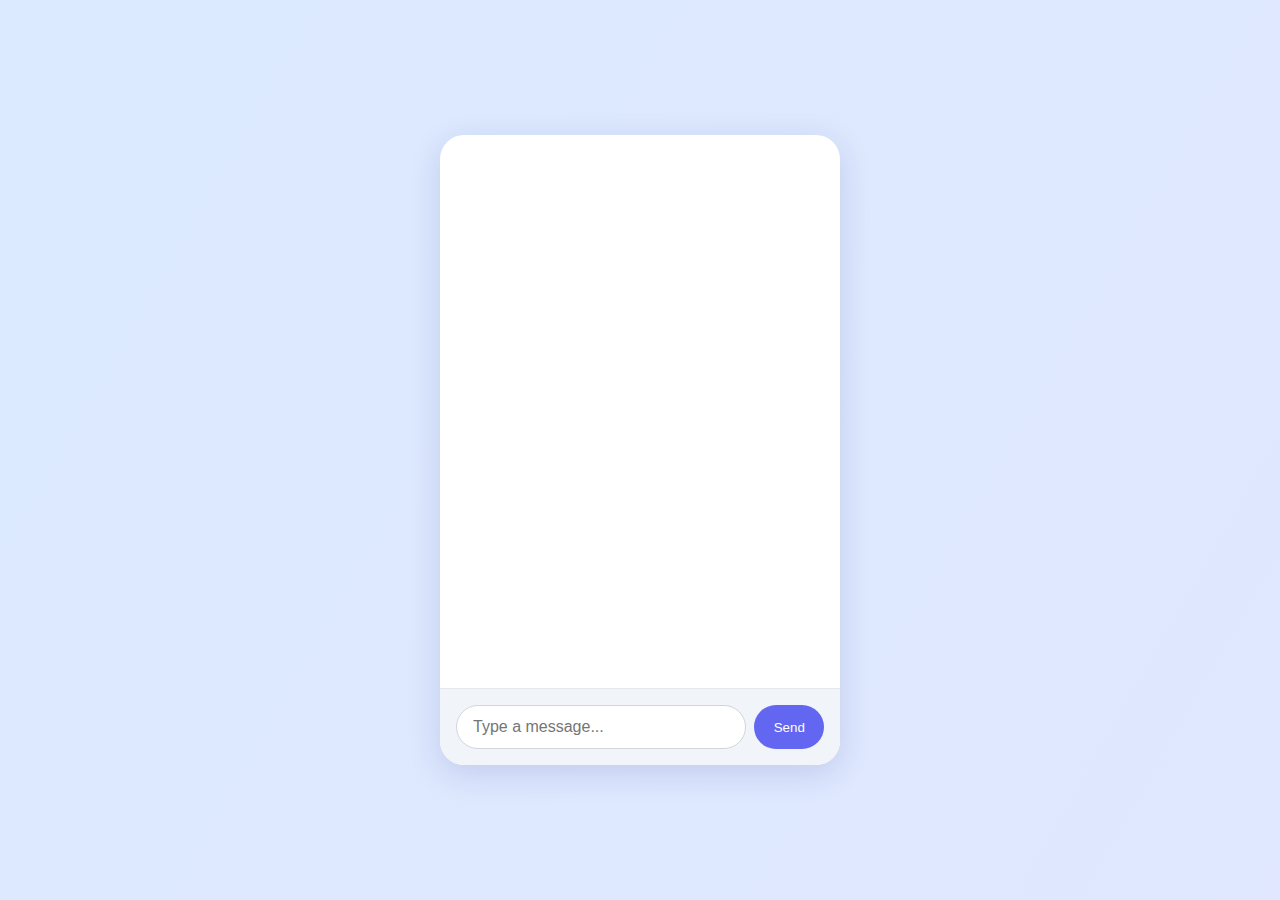
<file: newapp/frontend/index_old.html>
<!DOCTYPE html>
<html lang="en">
<head>
  <meta charset="UTF-8" />
  <meta name="viewport" content="width=device-width,initial-scale=1.0"/>
  <title>Simple FastAPI Chatbot</title>
  <style>
    body {
      background: linear-gradient(120deg, #dbeafe 0%, #e0e7ff 100%);
      font-family: system-ui, sans-serif;
      min-height: 100vh;
      margin: 0;
      display: flex;
      align-items: center;
      justify-content: center;
    }
    .chat-container {
      background: #fff;
      border-radius: 1.5rem;
      box-shadow: 0 8px 32px 0 rgba(31, 38, 135, 0.15);
      width: 400px;
      max-width: 100vw;
      display: flex;
      flex-direction: column;
      height: 70vh;
      overflow: hidden;
    }
    .messages {
      flex: 1;
      padding: 1.5rem;
      overflow-y: auto;
      display: flex;
      flex-direction: column;
      gap: 1rem;
    }
    .msg {
      max-width: 80%;
      padding: 0.7rem 1rem;
      border-radius: 1.2rem;
      font-size: 1rem;
      word-break: break-word;
      box-shadow: 0 2px 8px rgba(80,80,160,0.08);
    }
    .user { align-self: flex-end; background: #2563eb; color: white;}
    .bot  { align-self: flex-start; background: #f1f5f9; color: #333;}
    form {
      display: flex;
      gap: 0.5rem;
      padding: 1rem;
      background: #f1f5f9;
      border-top: 1px solid #e5e7eb;
    }
    input[type="text"] {
      flex: 1;
      border-radius: 999px;
      border: 1px solid #d1d5db;
      padding: 0.75rem 1rem;
      font-size: 1rem;
      outline: none;
    }
    button {
      padding: 0.75rem 1.2rem;
      background: #6366f1;
      color: #fff;
      border: none;
      border-radius: 999px;
      font-weight: 500;
      cursor: pointer;
      transition: background 0.15s;
    }
    button:disabled {
      background: #a5b4fc;
      cursor: not-allowed;
    }
  </style>
</head>
<body>
  <div class="chat-container">
    <div class="messages" id="messages"></div>
    <form id="chat-form" autocomplete="off">
      <input type="text" id="msg-input" placeholder="Type a message..." required />
      <button type="submit" id="send-btn">Send</button>
    </form>
  </div>
  <script>
    const form = document.getElementById('chat-form');
    const input = document.getElementById('msg-input');
    const messagesDiv = document.getElementById('messages');
    const sendBtn = document.getElementById('send-btn');
    let locked = false;

    function addMessage(text, role) {
      const el = document.createElement('div');
      el.className = `msg ${role}`;
      el.textContent = text;
      messagesDiv.appendChild(el);
      messagesDiv.scrollTop = messagesDiv.scrollHeight;
    }

    form.addEventListener('submit', async (e) => {
      e.preventDefault();
      if (locked || !input.value.trim()) return;

      const userText = input.value;
      addMessage(userText, 'user');
      input.value = '';
      input.disabled = true;
      sendBtn.disabled = true;
      locked = true;

      try {
        const res = await fetch('http://server:8989/chat', {
          method: 'POST',
          headers: {'Content-Type': 'application/json'},
          body: JSON.stringify({ message: userText })
        });
        const data = await res.json();
        addMessage(data.response, 'bot');
      } catch (err) {
        addMessage('Sorry, something went wrong.', 'bot');
      }
      input.disabled = false;
      sendBtn.disabled = false;
      input.focus();
      locked = false;
    });
  </script>
</body>
</html>
</file>
